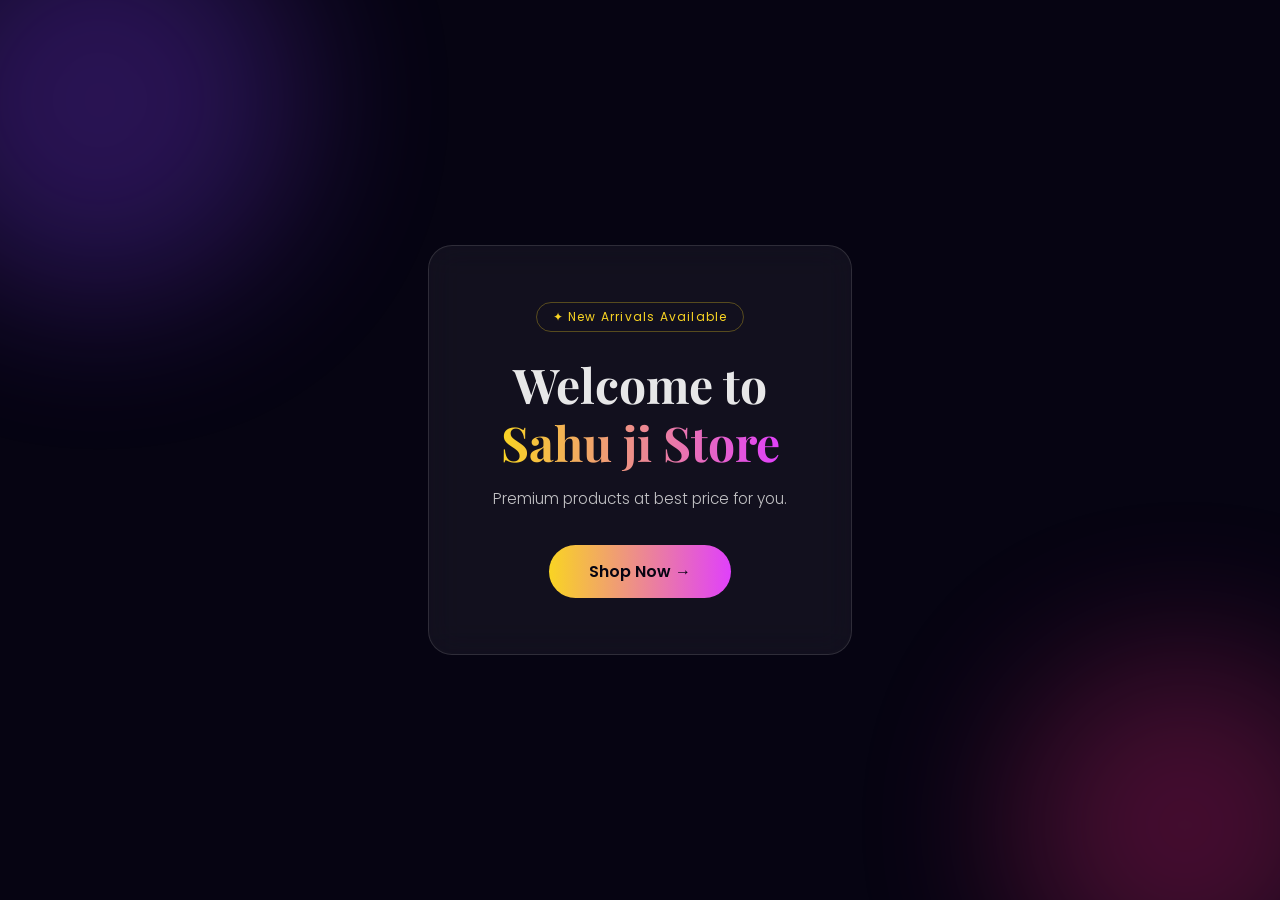
<file: index.html>
<!DOCTYPE html>
<html>
<head>
    <title>Shivansh Store</title>
    <link rel="stylesheet" href="style.css">
    <link href="https://fonts.googleapis.com/css2?family=Playfair+Display:wght@700&family=Poppins:wght@300;400;600&display=swap" rel="stylesheet">
</head>
<body class="firstpage">
    <div class="bg-circles">
        <span class="circle c1"></span>
        <span class="circle c2"></span>
    </div>
    <div class="pageone">
        <span class="tag">✦ New Arrivals Available</span>
        <h1 class="firsth1">Welcome to<br><span class="brand">Sahu ji Store</span></h1>
        <p class="firstp">Premium products at best price for you.</p>
        <a href="products.html">
            <button class="firstbtn">Shop Now <span>→</span></button>
        </a>
    </div>
</body>
</html>
</file>
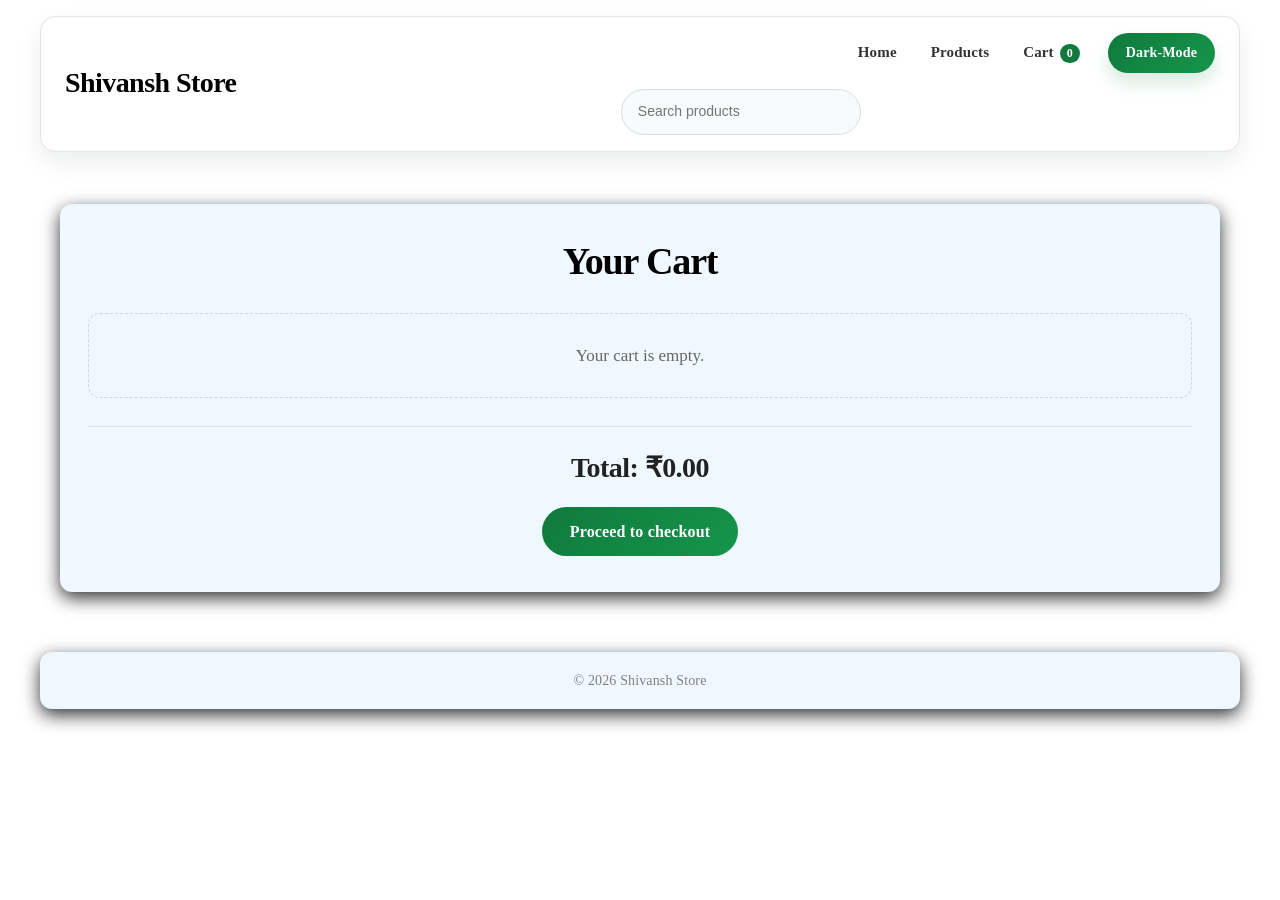
<file: cart.html>
<!DOCTYPE html>
<html lang="en">
<head>
    <meta charset="UTF-8">
    <meta name="viewport" content="width=device-width, initial-scale=1.0">
    <title>Cart - Shivansh store</title>
    <link rel="stylesheet" href="style.css">
</head>
<body>
    <header class="header">
        <div class="header-box">
            <h1 class="logo">Shivansh Store</h1>
    <div class="header-right">
        <nav class="nav">
            <a class="nav-link" href="products.html">Home</a>
            <a class="nav-link" href="products.html">Products</a>
            <a class="nav-link" href="cart.html">Cart<span class="cart-count" id="cart-count">0</span></a>

        </nav>
        <button class="theme-toggle" id="theme-toggle" type="button">Dark Mode</button>
        <form class="search-box">
            <input class="search-input" type="text" placeholder="Search products">
        </form>
    </div>
        </div>

    </header>
    <div class="page">
        <section class="products">
            <h2 class="title">Your Cart</h2>
            <div class="cart-list" id="cart-list"></div>
            <div class="cart-summary">
                <p class="total-text">Total: <span id="total-price">₹0.00</span></p>
                <button class="checkout-button" id="checkout-button" type="button">Proceed to checkout</button>
            </div>
        </section>
    </div>
    <div class="modal-overlay" id="success-overlay">
        <div class="success-modal">
            <h2 class="success-title">Order placed successfully</h2>
            <p class="success-message">Thank you for shopping with Sahu Ji Store</p>
            <div class="success-details">
                <p class="success-itemss">Order ID: <span id="success-order-id"></span></p>
                <p class="success-item">Estimated Delivery: <span id="success-delivery-date"></span></p>
                <p class="success-item">Payment Method: <span id="success-payment-method"></span></p>
                <p class="success-item">Total Amount: <span id="success-total-amount"></span></p>
            </div>
            <button class="cart-button continue-button" id="continue-button" type="button">Continue Shopping</button>
        </div>
    </div>
    <footer class="footer">
        <p class="footer-text">&copy; 2026 Shivansh Store</p>
    </footer>
    <script src="theme.js"></script>
    <script src="cart.js"></script>
</body>
</html>
</file>
<file: style.css>
* { margin: 0; padding: 0; box-sizing: border-box; }
.firstpage{
    min-height: 100vh;
    display: flex;
    align-items: center;
    justify-content: center;
    background: #060412;
    font-family: 'Poppins', sans-serif;
    overflow: hidden;
}
.bg-circles { position: fixed; inset: 0; z-index: 0; }

.circle {
    position: absolute;
    border-radius: 50%;
    filter: blur(80px);
    opacity: 0.3;
    animation: pulse 6s ease-in-out infinite alternate;
}

.c1 {
    width: 400px; height: 400px;
    background: #7c3aed;
    top: -100px; left: -100px;
}

.c2 {
    width: 350px; height: 350px;
    background: #db2777;
    bottom: -100px; right: -80px;
    animation-delay: -3s;
}

@keyframes pulse {
    from { transform: scale(1); }
    to   { transform: scale(1.2); }
}

.pageone {
    position: relative;
    z-index: 1;
    text-align: center;
    padding: 3.5rem 4rem;
    background: rgba(255,255,255,0.05);
    border: 1px solid rgba(255,255,255,0.12);
    border-radius: 24px;
    backdrop-filter: blur(16px);
    animation: fadeUp 0.9s ease both;
}
.tag {
    display: inline-block;
    font-size: 0.75rem;
    letter-spacing: 0.1em;
    color: #f9d423;
    border: 1px solid rgba(249,212,35,0.3);
    border-radius: 50px;
    padding: 0.3rem 1rem;
    margin-bottom: 1.5rem;
}

.firsth1 {
    /* font-size: 2.5rem;
    background: linear-gradient(90deg, #f9d423, #e040fb);
    -webkit-background-clip: text;
    -webkit-text-fill-color: transparent;
    margin-bottom: 0.5rem; */
    font-family: 'Playfair Display', serif;
    font-size: 3rem;
    color: rgba(255,255,255,0.9);
    line-height: 1.2;
    margin-bottom: 1rem;
}
.brand {
    background: linear-gradient(90deg, #f9d423, #e040fb);
    -webkit-background-clip: text;
    -webkit-text-fill-color: transparent;
}
.firstp {
    color: rgba(255,255,255,0.75);
    font-weight: 300;
    margin-bottom: 2.2rem;
    font-size: 0.95rem;
}
a { text-decoration: none; }

.firstbtn {
     padding: 0.85rem 2.5rem;
    font-size: 1rem;
    font-family: 'Poppins', sans-serif;
    font-weight: 600;
    color: #060412;
    background: linear-gradient(90deg, #f9d423, #e040fb);
    border: none;
    border-radius: 50px;
    cursor: pointer;
    transition: transform 0.25s, box-shadow 0.25s;
}
.firstbtn span { display: inline-block; transition: transform 0.25s; }

.firstbtn:hover {
    transform: translateY(-3px);
    box-shadow: 0 10px 30px rgba(224,64,251,0.4);
}
.firstbtn:hover span { transform: translateX(4px); }

@keyframes fadeUp {
    from { opacity: 0; transform: translateY(30px); }
    to   { opacity: 1; transform: translateY(0); }
}

body.dark{
    overflow-x: hidden;
    margin: 0;
    font-family: Arial, Helvetica, sans-serif;
    background: linear-gradient(135deg, #dfd4f5, #fdf6ff, #fff0fb);
    color: #1a1a2e;
    font-size: 16px;
    line-height: 1.6;
    letter-spacing: 0.01em;
    transition: background-color 0.3s ease, color 0.3s ease;
}
.header-box,
.products,
.product-card,
.cart-card,
.footer-text,
.product-modal,
.success-modal,
.search-input,
.sort-select,
.filter-button,
.theme-toggle,
.cart-button,
.remove-button,
.checkout-button,
.quantity-button,
.modal-close,
.favorite-button,
.quantity-box,
.empty-cart,
.success-details {
  transition: background-color 0.35s ease, color 0.35s ease, border-color 0.35s ease, box-shadow 0.35s ease, transform 0.3s ease;
}

.header{
    position: sticky;
    top: 0;
    z-index: 1200;
    display: flex;
    justify-content: center;
    padding: 16px 20px 0px;
}
*,
*::before,
*::after {
  box-sizing: border-box;
}
.header-box{
    width: 100%;
    max-width: 1200px;
    background-color: rgba(255, 255, 255, 0.92);
    backdrop-filter: blur(12px);
    border: 1px solid rgba(220, 227, 234, 0.9);
    border-radius: 16px;
    box-shadow: 0 10px 24px rgba(15, 23, 42, 0.08);
    padding: 16px 24px;
    display: flex;
    justify-content: space-between;
    align-items: center;
    gap: 20px;
    box-sizing: border-box;
    transition: box-shadow 0.3s ease, background-color 0.3s ease, border-color 0.3s ease;

}
.logo{
    margin: 0;
    font-size: 28px;
    font-weight: 700;
    letter-spacing: -0.02em;
    line-height: 1.1;
}
.header-right{
    display: flex;
    align-items: center;
    justify-content: flex-end;
    gap: 16px;
    flex-wrap: wrap;
    min-width: 0;
}
.nav{
    display: flex;
    gap: 10px;
    flex-wrap: wrap;
    min-width: 0;
}
.nav-link{
    position: relative;
    text-decoration: none;
    color: #333333;
    font-weight: bold;
    font-size: 15px;
    font-weight: 600;
    letter-spacing: 0.01em;
    line-height: 1.2;
    padding: 10px 12px;
    border-radius: 999px;
    transition: color 0.3s ease, background-color 0.3s ease, transform 0.3s ease;
}
.nav-link:hover{
    color: green;
    background-color: rgba(15, 122, 61, 0.08);
    transform: translateY(-1px);
}
.cart-count{
    display: inline-block;
    min-width: 20px;
    padding: 2px 6px;
    margin-left: 6px;
    border-radius: 999px;
    white-space: nowrap;
    background-color: #0f7a3d;
    color: #ffffff;
    font-size: 12px;
    text-align: center;
}
.theme-toggle {
  border: none;
  background: linear-gradient(135deg, #0f7a3d, #16954b);
  color: #ffffff;
  padding: 12px 18px;
  border-radius: 999px;
  cursor: pointer;
  font-family: inherit;
  font-size: 14px;
  font-weight: bold;
  font-weight: 600;
  letter-spacing: 0.01em;
  box-shadow: 0 10px 18px rgba(15, 122, 61, 0.16);
  transition: transform 0.3s ease, box-shadow 0.3s ease, opacity 0.3s ease;
}

.theme-toggle:hover {
  transform: translateY(-3px);
  box-shadow: 0 14px 24px rgba(15, 122, 61, 0.24);
}

.theme-toggle:active {
  transform: translateY(0) scale(0.98);
}
.search-box{
    margin: 0;
    flex: 1 1 240px;
    min-width: 0;
}
.search-input{
    width: 100%;
    max-width: 240px;
    padding: 12px 16px;
    border: 1px solid #d6dde4;
    border-radius: 999px;
    font-size: 14px;
    line-height: 1.4;
    outline: none;
    box-sizing: border-box;
    background-color: #f8fafb;
    transition: border-color 0.3s ease, box-shadow 0.3s ease, background-color 0.3s ease;
}
.search-input:focus{
    border-color: green;
    box-shadow: 0 0 0 3px rgba(15,122,61,0.12);

}
.page{
    max-width: 1200px;
    margin: 32px auto 40px;
    padding: 20px;
    text-align: center;
    width: 100%;
}
.products{
    background-color: aliceblue;
    border-radius: 12px;
    padding: 36px 28px;
    box-shadow: 0 6px 18px rgba(0,0,0,0.8);
}
.title{
  margin: 0 0 30px;
  font-size: 38px;
  font-weight: 700;
  line-height: 1.15;
  letter-spacing: -0.03em;
}
.sort-box{
    display: flex;
    justify-content: center;
    align-items: center;
    gap: 10px;
    flex-wrap: wrap;
    margin-bottom: 20px;
}
.sort-label{
    font-size: 14px;
    font-weight: 600;
    letter-spacing: 0.04em;
    text-transform: uppercase;
    color: #333333;
}
.sort-select{
    padding: 10px 14px;
    border: 1px solid #cfd6dc;
    border-radius: 8px;
    font-family: inherit;
    font-size: 14px;
    line-height: 1.4;
    background-color: #ffffff;
    color: #333333;
    cursor: pointer;
    outline: none;
}
.filter-box{
    display: flex;
    justify-content: center;
    gap: 12px;
    flex-wrap: wrap;
    margin-bottom: 28px;
}
.filter-button{
    border: 1px solid #cfd6dc;
    background-color: #ffffff;
    color: #333333;
    padding: 11px 18px;
    border-radius: 999px;
    cursor: pointer;
    font-family: inherit;
    font-size: 14px;
    font-weight: 600;
    line-height: 1.2;
    letter-spacing: 0.01em;
    transition: background-color 0.3s ease, color 0.3s ease, transform 0.3s ease, box-shadow 0.3s ease;
}
.filter-button:hover{
    background-color: #e8e8e8;
    color: #0f7a3d;
    transform: translate(-2px);
    box-shadow: 0 10px 18px rgba(15, 122, 61, 0.12);
}
.filter-button.active{
    background: linear-gradient(135deg, #0f7a3d, #16954b);
    color: #ffffff;
    border-color: #0f7a3d;
}
filter-button:active {
  transform: translateY(0) scale(0.98);
}
.product-list{
    display: flex;
    justify-content: center;
    gap: 28px;
    flex-wrap: wrap;
    align-items: stretch;
    width: 100%;
}
.product-card{
    /* position: relative; */
    flex: 1 1 calc(25% - 28px);
    width: 100%;
    min-width: 220px;
    max-width: 260px;
    background-color: #ffffff;
    border: 1px solid #e7ebef;
    border-radius: 18px;
    padding: 20px;
    display: flex;
    flex-direction: column;
    box-sizing: border-box;
    overflow: hidden;
    box-shadow: 0 10px 24px rgba(17, 24, 39, 0.08);
    transition: transform 0.35s ease, box-shadow 0.35s ease, border-color 0.35s ease;
}
.product-card:hover{
    transform: translateY(-12px);
    border-color: #d8e0e7;
    box-shadow: 0 18px 34px rgba(17, 24, 39, 0.14);
}
.product-image{
    width: 100%;
    height: 210px;
    display: block;
    object-fit: cover;
    border-radius: 14px;
    transition: transform 0.45s ease;
}
.product-card:hover .product-image {
  transform: scale(1.06);
}

.product-name{
    font-size: 22px;
    font-weight: 700;
    margin: 18px 0 12px;
    min-height: 48px;
    line-height: 1.32;
    letter-spacing: -0.015em;
}
.price{
    font-size: 22px;
    color: green;
    margin-bottom: 14px;
    font-weight: 700;
    line-height: 1.2;
}
.rating-box {
  display: flex;
  align-items: center;
  gap: 3px;
  margin-bottom: 14px;
  flex-wrap: wrap;
}

.star {
  font-size: 18px;
  line-height: 1;
}

.star.full {
  color: #f4b400;
}

.star.half {
  background: linear-gradient(to right, #f4b400 50%, #d2d7dd 50%);
  -webkit-background-clip: text;
  background-clip: text;
  color: transparent;
}

.star.empty {
  color: #d2d7dd;
}

.rating-text {
  margin-left: 6px;
  font-size: 13px;
  font-weight: 600;
  letter-spacing: 0.01em;
  color: #555555;
}

.stock-label {
  display: inline-block;
  align-self: flex-start;
  margin-bottom: 18px;
  padding: 7px 12px;
  border-radius: 999px;
  font-size: 13px;
  font-weight: 700;
  letter-spacing: 0.02em;
}

.in-stock {
  background-color: #e7f7ec;
  color: #0f7a3d;
}

.limited-stock {
  background-color: #fff3db;
  color: #a36b00;
}

.out-of-stock {
  background-color: #fdeaea;
  color: #c03535;
}

.cart-button{
    display: inline-flex;
    align-items: center;
    justify-content: center;
     background: linear-gradient(135deg, #0f7a3d, #16954b);
    color: #ffffff !important;
    border: none;
    padding: 13px 20px;
    border-radius: 999px;
    cursor: pointer;
   font-size: 15px;
   font-weight: 600;
   line-height: 1.2;
   letter-spacing: 0.01em;
   text-align: center;
   white-space: nowrap;
   min-width: 150px;
   margin-top: auto;
   box-shadow: 0 10px 18px rgba(15, 122, 61, 0.18);
   transition: transform 0.3s ease, box-shadow 0.3s ease, opacity 0.3s ease;
   width: 100%;
}
.cart-button:hover{
   transform: translateY(-3px);
   box-shadow: 0 14px 24px rgba(15, 122, 61, 0.26);
}
cart-button:active {
  transform: translateY(0) scale(0.98);
  box-shadow: 0 8px 14px rgba(15, 122, 61, 0.2);
}
.cart-list{
    display: flex;
    flex-direction: column;
    gap: 24px;
    margin-bottom: 28px;
}
.card-card{
    display: flex;
    align-items: center;
    gap: 22px;
    padding: 22px;
    border: 1px solid #e6ebf0;
    border-radius: 18px;
    box-shadow: 0 12px 24px rgba(17, 24, 39, 0.08);
    text-align: left;
    transition: transform 0.3s ease, box-shadow 0.3s ease, border-color 0.3s ease;
}
.cart-card:hover {
  transform: translateY(-4px);
  border-color: #d9e1e8;
  box-shadow: 0 18px 32px rgba(17, 24, 39, 0.12);
}
.cart-image{
    width: 150px;
    height: 150px;
    display: block;
    object-fit: cover;
    border-radius: 16px;
    flex-shrink: 0;
    box-shadow: 0 10px 22px rgba(17, 24, 39, 0.12);
}
.cart-info{
    display: flex;
    flex-direction: column;
    align-items: flex-start;
    gap: 12px;
    flex: 1;
}
.quantity-box {
    display: flex;
    align-items: center;
    gap: 12px;
    flex-wrap: wrap;
    padding: 8px 12px;
    border-radius: 999px;
    background-color: #f5f8fa;

}
.quantity-button{
    width: 38px;
    height: 38px;
    border: none;
    border-radius: 50%;
    background: linear-gradient(135deg, #0f7a3d, #16954b);
    color: #ffffff;
    font-size: 18px;
    font-weight: bold;
    cursor: pointer;
    box-shadow: 0 8px 14px rgba(15, 122, 61, 0.16);
   transition: transform 0.3s ease, box-shadow 0.3s ease;
}
.quantity-button:hover{
    background-color: #0c5f2f;
    transform: translate(-2px);
    box-shadow: 0 12px 18px rgba(15, 122, 61, 0.22);
}
.quantity-button:active {
  transform: translateY(0) scale(0.96);
}
.quantity-text{
    font-size: 15px;
    font-weight: 600;
    line-height: 1.4;
    letter-spacing: 0.01em;
    color: #333333;
}
.remove-button{
    display: inline-flex;
    align-items: center;
    justify-content: center;
    background: linear-gradient(135deg, #d64545, #e26363);
    color: #ffffff;
    border: none;
    padding: 11px 18px;
    border-radius: 999px;
    cursor: pointer;
    font-family: inherit;
    font-size: 14px;
    font-weight: 600;
    line-height: 1.2;
    letter-spacing: 0.01em;
    box-shadow: 0 10px 18px rgba(214, 69, 69, 0.18);
    transition: transform 0.3s ease, box-shadow 0.3s ease;
}
.remove-button:hover {
    transform: translate(-2px);
    box-shadow: 0 14px 22px rgba(214, 69, 69, 0.24);
}

.remove-button:active {
  transform: translateY(0) scale(0.98);
}
.cart-summary{
    margin-top: 6px;
   padding: 24px 22px 0;
   border-top: 1px solid #e2e2e2;
   text-align: center;
}
.total-text{
    margin: 0;
    font-size: 28px;
    font-weight: 700;
    line-height: 1.2;
    letter-spacing: -0.02em;
    color: #222222;
}
.checkout-button {
  margin-top: 22px;
  border: none;
  background: linear-gradient(135deg, #0f7a3d, #16954b);
  color: #ffffff;
  padding: 15px 28px;
  border-radius: 999px;
  cursor: pointer;
  font-family: inherit;
  font-size: 16px;
  font-weight: 600;
  line-height: 1.2;
  letter-spacing: 0.01em;
  box-shadow: 0 12px 20px rgba(15, 122, 61, 0.18);
  transition: transform 0.3s ease, box-shadow 0.3s ease, opacity 0.3s ease;
}

.checkout-button:hover {
  transform: translateY(-3px);
  box-shadow: 0 16px 26px rgba(15, 122, 61, 0.24);

}

.checkout-button:disabled {
  background-color: #9bb4a4;
  cursor: not-allowed;
  transform: none;
  box-shadow: none;
}

.checkout-button:active {
  transform: translateY(0) scale(0.99);
}

.empty-cart{
    margin: 0;
    padding: 28px 16px;
    border: 1px dashed #cfd6dc;
    border-radius: 12px;
    font-size: 17px;
    line-height: 1.6;
    color: #666666;
}
.toast{
    position: fixed;
    right: 20px;
    bottom: 20px;
    display: flex;
    align-items: center;
    gap: 12px;
    min-width: 250px;
    max-width: 320px;
    background: rgba(15, 122, 61, 0.82);
    backdrop-filter: blur(14px);
    -webkit-backdrop-filter: blur(14px);
    color: #ffffff;
    padding: 14px 18px;
    border: 1px solid rgba(255, 255, 255, 0.18);
    border-radius: 16px;
    box-shadow: 0 18px 34px rgba(8, 18, 12, 0.22);
    font-size: 15px;
    font-weight: 600;
    line-height: 1.4;
    letter-spacing: 0.1px;
    opacity: 0;
    transform: translateY(18px) translateX(16px);
    pointer-events: none;
    transition: opacity 0.35s ease, transform 0.4s ease;
    z-index: 1000;
}

.toast::before {
  content: "\2713";
  display: inline-flex;
  align-items: center;
  justify-content: center;
  width: 28px;
  height: 28px;
  flex-shrink: 0;
  border-radius: 50%;
  background-color: rgba(255, 255, 255, 0.18);
  font-size: 16px;
  font-weight: 700;
}

.toast.show{
    opacity: 1;
    transform: translateY(0) translateX(0);
}

.modal-overlay{
    position: fixed;
    inset: 0;
    background-color: rgba(7, 12, 18, 0.62);
    backdrop-filter: blur(10px);
    -webkit-backdrop-filter: blur(10px);
    display: flex;
    align-items: center;
    justify-content: center;
    padding: 20px;
    opacity: 0;
    visibility: hidden;
    transition: opacity 0.3s ease, visibility 0.3s ease;
    z-index: 1100;
    overflow-y: auto;
}
.modal-overlay.show{
    opacity: 1;
    visibility: visible;
}
.product-modal{
    position: relative;
    width: 100%;
    max-width: 820px;
    background-color: #ffffff;
    border-radius: 16px;
    padding: 24px;
    display: flex;
    gap: 24px;
    box-sizing: border-box;
    box-shadow: 0 18px 40px rgba(0,0,0,0.022);
    max-height: min(90vh, 760px);
    overflow-y: auto;
}
.modal-close{
    position: absolute;
    top: 12px;
    right: 12px;
    width: 38px;
    height: 38px;
    border: none;
    border-radius: 50%;
    background-color: #f3f3f3;
    color: #333333;
    font-size: 24px;
    cursor: pointer;
}
.modal-image{
    width: 320px;
    max-width: 100%;
    height: 320px;
    display: block;
    object-fit: cover;
    border-radius: 12px;
    flex-shrink: 0;
}
.modal-content{
    display: flex;
    flex-direction: column;
    align-items: flex-start;
    justify-content: center;
    text-align: left;
}
.modal-title{
    margin: 0 0 12px;
    font-size: 34px;
    font-weight: 700;
    line-height: 1.15;
    letter-spacing: -0.03em;
    color: #222222;
}
.modal-price{
    margin: 0 0 14px;
    font-size: 24px;
    font-weight: 700;
    line-height: 1.2;
    color: #0f7a3d;
}
.modal-rating {
  margin-bottom: 12px;
}

.modal-stock {
  margin: 0 0 16px;
}

.modal-description{
    margin: 0 0 22px;
    font-size: 16px;
    line-height: 1.6;
    max-width: 48ch;
    color: #555555;
}
.modal-cart-button{
    margin-top: 0;
}
.success-modal {
  position: relative;
  width: 100%;
  max-width: 560px;
  background: linear-gradient(180deg, #ffffff, #f8fbfd);
  border-radius: 24px;
  padding: 32px 30px;
  border: 1px solid rgba(220, 228, 236, 0.9);
  box-sizing: border-box;
  text-align: center;
  box-shadow: 0 24px 48px rgba(15, 23, 42, 0.2);
  transform: translateY(18px) scale(0.96);
  opacity: 0;
  transition: transform 0.35s ease, opacity 0.35s ease;
  max-height: min(88vh, 760px);
  overflow-y: auto;
}
.modal-overlay.show .success-modal {
  transform: translateY(0) scale(1);
  opacity: 1;
}

.success-modal::before {
  content: "\2713";
  display: inline-flex;
  align-items: center;
  justify-content: center;
  width: 68px;
  height: 68px;
  margin-bottom: 18px;
  border-radius: 50%;
  background: linear-gradient(135deg, #0f7a3d, #19a755);
  color: #ffffff;
  font-size: 32px;
  font-weight: 700;
  box-shadow: 0 14px 28px rgba(15, 122, 61, 0.24);
}

.success-title {
  margin: 0 0 10px;
  font-size: 32px;
  font-weight: 700;
  line-height: 1.2;
  letter-spacing: -0.03em;
  color: #0f7a3d;
}

.success-message {
  margin: 0 0 24px;
  color: #5b6672;
  font-size: 16px;
  line-height: 1.6;
  max-width: 36ch;
  margin-left: auto;
  margin-right: auto;
}

.success-details {
  background-color: #f6f9fc;
  border: 1px solid #e6edf3;
  border-radius: 18px;
  padding: 20px 18px;
  text-align: left;
  margin-bottom: 24px;
}

.success-item {
  margin: 0 0 14px;
  color: #334155;
  font-size: 15px;
  line-height: 1.5;
}

.success-item:last-child {
  margin-bottom: 0;
}

.continue-button {
  margin-top: 0;
  min-width: 190px;
}

.footer{
    display: flex;
    justify-content: center;
    padding: 0 20px 24px;

}
.footer-text{
    width: 100%;
    max-width: 1200px;
    margin: 0;
    background-color:  aliceblue;
    border-radius: 12px;
    padding: 18px 24px;
    box-sizing: border-box;
    text-align: center;
    box-shadow: 0 6px 18px rgba(0,0,0,0.8);
    font-size: 14px;
    font-weight: 500;
    line-height: 1.5;
    letter-spacing: 0.01em;
    color: gray;
}
body.dark-theme {
  background-color: #0f141b;
  color: #e7edf4;
}

body.dark-theme .header-box,
body.dark-theme .products,
body.dark-theme .product-card,
body.dark-theme .cart-card,
body.dark-theme .footer-text,
body.dark-theme .product-modal {
  background-color: #18212c;
  border-color: #2f3d4e;
  box-shadow: 0 14px 30px rgba(0, 0, 0, 0.34);
}
body.dark-theme .header-box {
  background-color: rgba(24, 33, 44, 0.9);
  border-color: rgba(69, 86, 106, 0.9);
  box-shadow: 0 14px 34px rgba(0, 0, 0, 0.32);
}

body.dark-theme .logo,
body.dark-theme .title,
body.dark-theme .product-name,
body.dark-theme .sort-label,
body.dark-theme .total-text,
body.dark-theme .modal-title {
  color: #f3f7fb;
}

body.dark-theme .nav-link,
body.dark-theme .quantity-text,
body.dark-theme .modal-description,
body.dark-theme .footer-text,
body.dark-theme .empty-cart {
  color: #c6d1dd;
}
body.dark-theme .nav-link:hover {
  color: #ffffff;
  background-color: rgba(115, 223, 152, 0.14);
}

body.dark-theme .search-input,
body.dark-theme .sort-select,
body.dark-theme .filter-button,
body.dark-theme .modal-close {
  background-color: #202c39;
  color: #e7edf4;
  border-color: #3a4b5f;
}
body.dark-theme .search-input:focus {
  background-color: #1b2531;
  border-color: #51c97e;
  box-shadow: 0 0 0 3px rgba(81, 201, 126, 0.16);
}

body.dark-theme .filter-button:hover {
  background-color: #2b3a4a;
  color: #ffffff;
}

body.dark-theme .filter-button.active {
  background: linear-gradient(135deg, #18934c, #1fad5a);
  color: #ffffff;
  border-color: #0f7a3d;
}

body.dark-theme .product-card:hover {
  border-color: #49617a;
  box-shadow: 0 20px 38px rgba(0, 0, 0, 0.42);
}

/* body.dark-theme .favorite-button {
  background-color: rgba(27, 36, 48, 0.95);
  color: #97a6b8;
}

body.dark-theme .favorite-button.active {
  background-color: #3a2430;
  color: #ff7a92;
} */

body.dark-theme .cart-button,
body.dark-theme .theme-toggle,
body.dark-theme .quantity-button {
  background: linear-gradient(135deg, #1a9c52, #29ba67);
  box-shadow: 0 12px 22px rgba(24, 147, 76, 0.28);
}

body.dark-theme .cart-button:hover,
body.dark-theme .theme-toggle:hover,
body.dark-theme .quantity-button:hover {
   background: linear-gradient(135deg, #158244, #1fa958);
   box-shadow: 0 16px 28px rgba(24, 147, 76, 0.34);
}

body.dark-theme .remove-button {
   background: linear-gradient(135deg, #cb4b4b, #e06f6f);
   box-shadow: 0 12px 22px rgba(203, 75, 75, 0.22);
}

body.dark-theme .remove-button:hover {
   background: linear-gradient(135deg, #af3b3b, #ca5656);
   box-shadow: 0 16px 28px rgba(203, 75, 75, 0.28);
}
body.dark-theme .theme-toggle {
  color: #f7fffb;
}

body.dark-theme .cart-count {
  background-color: #29ba67;
  color: #0f141b;
}

body.dark-theme .price,
body.dark-theme .modal-price {
  color: #62d98d;
}

body.dark-theme .rating-text {
  color: #c6d1dd;
}

body.dark-theme .star.empty {
  color: #516274;
}

body.dark-theme .star.half {
  background: linear-gradient(to right, #f7c948 50%, #516274 50%);
  -webkit-background-clip: text;
  background-clip: text;
  color: transparent;
}

body.dark-theme .in-stock {
  background-color: #183724;
  color: #73df98;
}

body.dark-theme .limited-stock {
  background-color: #3a3018;
  color: #f0c96c;
}

body.dark-theme .out-of-stock {
  background-color: #3c2020;
  color: #ff9b9b;
}

body.dark-theme .cart-summary {
  border-top-color: #344557;
}
body.dark-theme .cart-card {
  border-color: #334455;
  box-shadow: 0 16px 30px rgba(0, 0, 0, 0.34);
}

body.dark-theme .cart-card:hover {
  border-color: #4d6680;
  box-shadow: 0 20px 36px rgba(0, 0, 0, 0.4);
}

body.dark-theme .cart-image {
  box-shadow: 0 10px 22px rgba(0, 0, 0, 0.28);
}

body.dark-theme .quantity-box {
  background-color: #202c39;
  border: 1px solid #324255;
}


body.dark-theme .checkout-button {
  background: linear-gradient(135deg, #18934c, #1fad5a);
}

body.dark-theme .checkout-button:hover {
  background: linear-gradient(135deg, #116d38, #18934c);
}

body.dark-theme .checkout-button:disabled {
  background-color: #5d7767;
}

body.dark-theme .empty-cart {
  border-color: #3b4c60;
  background-color: #1b2531;
}

body.dark-theme .toast {
  background: rgba(30, 136, 76, 0.78);
  border-color: rgba(255, 255, 255, 0.12);
  box-shadow: 0 18px 34px rgba(0, 0, 0, 0.35);
}

body.dark-theme .modal-overlay {
  background-color: rgba(4, 8, 14, 0.8);
}
body.dark-theme .success-modal {
  background: linear-gradient(180deg, #18212c, #141c25);
  border-color: rgba(74, 93, 114, 0.9);
  box-shadow: 0 24px 48px rgba(0, 0, 0, 0.52);
}
body.dark-theme .success-modal::before {
  background: linear-gradient(135deg, #18934c, #22b861);
  box-shadow: 0 14px 28px rgba(24, 147, 76, 0.28);
}

body.dark-theme .success-title {
  color: #73df98;
  border-color: #344557;
}

body.dark-theme .success-message,
body.dark-theme .success-item {
  color: #d1d9e2;
}

body.dark-theme .success-details {
  background-color: #202c39;
  border-color: #3a4b5f;
}
  body.dark-theme .footer-text {
  color: #cbd6e1;
  }

body.dark-theme .modal-close:hover {
  background-color: #2b3a4a;
}

body.dark-theme .search-input::placeholder {
  color: #8ea0b2;
}

@media (max-width: 1024px) {
  .header {
    padding: 14px 16px 0;
  }
    .page{
        margin: 24px auto 32px;
        padding: 16px;
    }
    .products{
        padding: 30px 22px;
    }
    .product-list{
        gap: 22px;
    }
    .product-card{
        flex-basis: calc(50% - 22px);
        max-width: none;
    }
    .cart-card{
        align-items: flex-start;
    }
    .product-modal{
        flex-direction: column;
        align-items: center;
        max-width: 640px;
    }
    .modal-content{
        align-items: center;
        text-align: center;
    }
    .modal-image{
        width: 100%;
        height: 300px;
    }
}

@media (max-width: 600px) {
    h1 {
        font-size: 24px;
    }
}
@media (max-width:700px){

    body {
    overflow-x: hidden;
  }

  .header {
    padding: 12px 12px 0;
  }
     .header-box{
        flex-direction: column;
        align-items: stretch;
        padding: 14px;
        gap: 14px;
     }
    .product-name {
    font-size: 20px;
    min-height: auto;
  }

    .price {
    font-size: 20px;
  }
     .cart-card{
        flex-direction: column;
        align-items: flex-start;
        padding: 18px;
     }
     .cart-image{
        width: 100%;
        height: 220px;
     }
     .cart-info {
    width: 100%;
  }

  .quantity-box {
    width: 100%;
    justify-content: center;
  }
     .total-text{
        font-size: 24px;
     }    
.header-right{
    flex-direction: column;
    justify-content: center;
    align-items: stretch;
    gap: 12px;
}
.nav{
    justify-content: center;
    gap: 8px;
}
.nav-link {
    flex: 1 1 auto;
    min-width: 88px;
    padding: 10px 12px;
  }

  .theme-toggle,
  .cart-button,
  .remove-button,
  .checkout-button {
    width: 100%;
    max-width: none;
  }
.search-box{
    width: 100%;
    flex-basis: auto;
}
.search-input{
    width: 100%;
    max-width: none;
}
.page{
    margin: 20px auto 28px;
    padding: 14px;
}
.products{
    padding: 24px 16px;
}
.title{
    font-size: 28px;
    margin-bottom: 24px;
}
.sort-box{
    flex-direction: column;
    margin-bottom: 18px;
    gap: 12px;
    align-items: stretch;
}
 .sort-select {
    width: 100%;
  }

.filter-box{
    gap: 10px;
    margin-bottom: 24px;
    justify-content: stretch;
}
.filter-button {
    flex: 1 1 140px;
  }
.product-list{
    gap: 18px;
}
.product-card{
    flex-basis: 100%;
    min-width: 0;
    max-width: none;
    padding: 18px;
}
.product-image{
    height: 210px;
}
.footer{
    padding: 0 14px 18px;
}
.footer-text{
    padding: 16px;
    font-size: 13px;
}
.toast{
    right: 14px;
    left: 14px;
    bottom: 14px;
    min-width: 0;
    max-width: none;
    text-align: left;
}
.modal-overlay{
    padding: 14px;
}
.product-modal{
    padding: 18px;
}
.modal-image{
    height: 220px;
}
.modal-title{
    font-size: 24px;
}
.modal-price{
    font-size: 22px;
}
.success-modal {
    padding: 24px 20px;
  }

  .success-title {
    font-size: 24px;
  }
  .success-message {
    font-size: 15px;
  }

  .success-details {
    padding: 16px;
  }
}
@media (min-width: 700px) and (max-width: 1024px){
    .header-right {
    justify-content: center;
  }

  .search-box {
    flex-basis: 260px;
  }

  .search-input {
    max-width: none;
  }
    .title {
    font-size: 34px;
  }

  .product-name {
    font-size: 21px;
  }
    .product-image{
        height: 200px;
    }
}
@media (min-width: 1025px){
    .product-card{
        max-width: 250px;
    }
}
</file>
